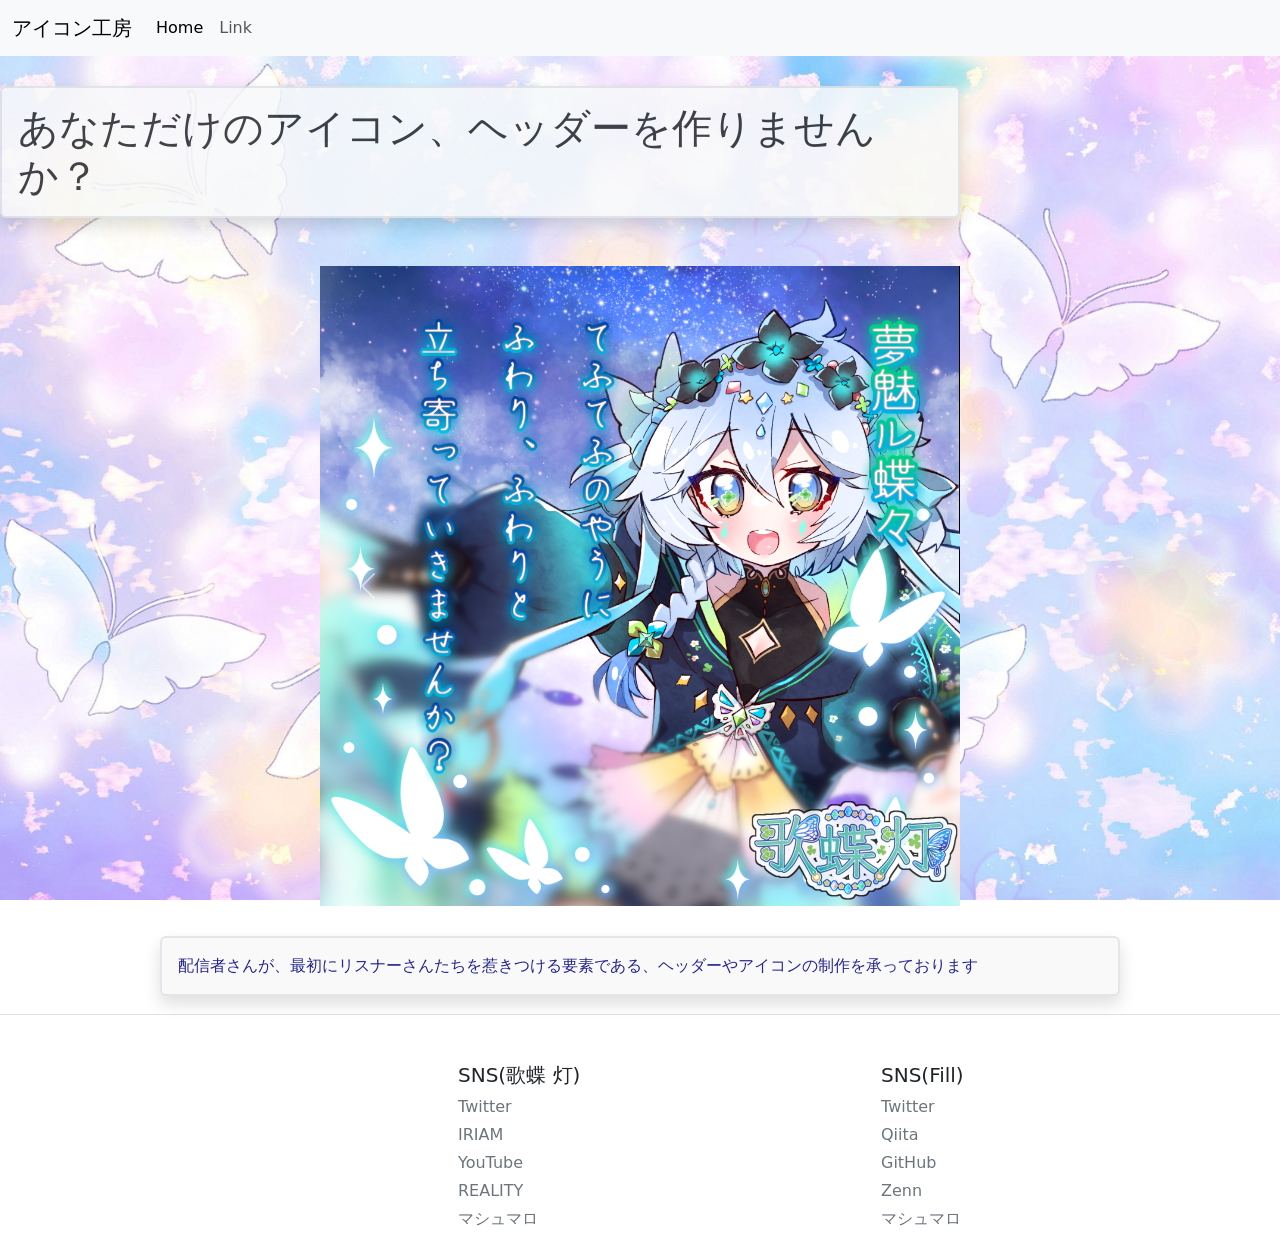
<file: index.html>
<!DOCTYPE html>
<html lang="ja">
  <head>
    <meta charset="UTF-8">
    <meta name="viewport" content="width=device-width, initial-scale=1.0">
    <link href="https://cdn.jsdelivr.net/npm/bootstrap@5.0.2/dist/css/bootstrap.min.css" rel="stylesheet" integrity="sha384-EVSTQN3/azprG1Anm3QDgpJLIm9Nao0Yz1ztcQTwFspd3yD65VohhpuuCOmLASjC" crossorigin="anonymous">
    <link rel="stylesheet" href="style.css">
  </head>
  <body>
    <header>
      <nav class="navbar navbar-expand-lg navbar-light bg-light">
        <div class="container-fluid">
          <a class="navbar-brand" href="#">アイコン工房</a>
          <button class="navbar-toggler" type="button" data-bs-toggle="collapse" data-bs-target="#navbarSupportedContent" aria-controls="navbarSupportedContent" aria-expanded="false" aria-label="Toggle navigation">
            <span class="navbar-toggler-icon"></span>
          </button>
          <div class="collapse navbar-collapse" id="navbarSupportedContent">
            <ul class="navbar-nav me-auto mb-2 mb-lg-0">
              <li class="nav-item">
                <a class="nav-link active" aria-current="page" href="#">Home</a>
              </li>
              <li class="nav-item">
                <a class="nav-link" href="#">Link</a>
              </li>
            </ul>
          </div>
        </div>
      </nav>
    </header>
    <div style="padding: 15px; opacity: 0;"></div>

    <main>
    <h1 class="shadow p-3 mb-5 bg-light rounded border border-2 w-75" style="opacity: 0.85;">あなただけのアイコン、ヘッダーを作りませんか？</h1>
    <div id="carouselExampleControls" class="carousel slide mx-auto" data-bs-ride="carousel" style="width: 50%; height: 50%;">
      <div class="carousel-inner">
        <div class="carousel-item active">
          <img src="icon-exam\LiveIcon-new-fin.png" class="d-block w-100 img-fluid" alt="...">
        </div>
        <div class="carousel-item">
          <img src="icon-exam\LiveIcon雑談(金なんて気にするな).png" class="d-block w-100 img-fluid" alt="...">
        </div>
      </div>
      <button class="carousel-control-prev" type="button" data-bs-target="#carouselExampleControls" data-bs-slide="prev">
        <span class="carousel-control-prev-icon" aria-hidden="true"></span>
        <span class="visually-hidden">Previous</span>
      </button>
      <button class="carousel-control-next" type="button" data-bs-target="#carouselExampleControls" data-bs-slide="next">
        <span class="carousel-control-next-icon" aria-hidden="true"></span>
        <span class="visually-hidden">Next</span>
      </button>
    </div>
    <div style="padding: 30px; opacity: 0;"></div>
    <div class="position-relative">
      <p class="shadow p-3 mb-5 bg-light rounded border border-2 w-75 position-absolute top-0 start-50 translate-middle" style="opacity: 0.85;">配信者さんが、最初にリスナーさんたちを惹きつける要素である、ヘッダーやアイコンの制作を承っております</p>
    </div>
    
    </main>

    <footer class="pt-4 my-md-5 pt-md-5 border-top">
      <div class="row">
        <div class="col-12 col-md">
        <!-- <img class="mb-2" src="" alt="" width="24" height="19"> -->
        <i class="fa-solid fa-power-off"></i>
        <small class="d-block mb-3 text-muted"><!-- &copy; 2017–2021--></small>
      </div>
      <!-- <div class="col-6 col-md"> -->
      <div class="col-md" style="margin-left: 35px; opacity: 1;">
        <h5>SNS(歌蝶 灯)</h5>
        <ul class="list-unstyled text-small">
          <li class="mb-1"><a class="link-secondary text-decoration-none" href="#">Twitter</a></li>
          <li class="mb-1"><a class="link-secondary text-decoration-none" href="#">IRIAM</a></li>
          <li class="mb-1"><a class="link-secondary text-decoration-none" href="#">YouTube</a></li>
          <li class="mb-1"><a class="link-secondary text-decoration-none" href="#">REALITY</a></li>
          <li class="mb-1"><a class="link-secondary text-decoration-none" href="#">マシュマロ</a></li>
          <!-- <li class="mb-1"><a class="link-secondary text-decoration-none" href="#">Last time</a></li> -->
        </ul>
      </div>
      <div class="col-md">
        <h5>SNS(Fill)</h5>
        <ul class="list-unstyled text-small">
          <li class="mb-1"><a class="link-secondary text-decoration-none" href="#">Twitter</a></li>
          <li class="mb-1"><a class="link-secondary text-decoration-none" href="#">Qiita</a></li>
          <li class="mb-1"><a class="link-secondary text-decoration-none" href="#">GitHub</a></li>
          <li class="mb-1"><a class="link-secondary text-decoration-none" href="#">Zenn</a></li>
          <li class="mb-1"><a class="link-secondary text-decoration-none" href="#">マシュマロ</a></li>
          <!-- <li class="mb-1"><a class="link-secondary text-decoration-none" href="#">Last time</a></li> -->
        </ul>
      </div>
    </footer>
    <script src="https://cdn.jsdelivr.net/npm/@popperjs/core@2.9.2/dist/umd/popper.min.js" integrity="sha384-IQsoLXl5PILFhosVNubq5LC7Qb9DXgDA9i+tQ8Zj3iwWAwPtgFTxbJ8NT4GN1R8p" crossorigin="anonymous"></script>
    <script src="https://cdn.jsdelivr.net/npm/bootstrap@5.0.2/dist/js/bootstrap.min.js" integrity="sha384-cVKIPhGWiC2Al4u+LWgxfKTRIcfu0JTxR+EQDz/bgldoEyl4H0zUF0QKbrJ0EcQF" crossorigin="anonymous"></script>
  </body>
</html>
</file>
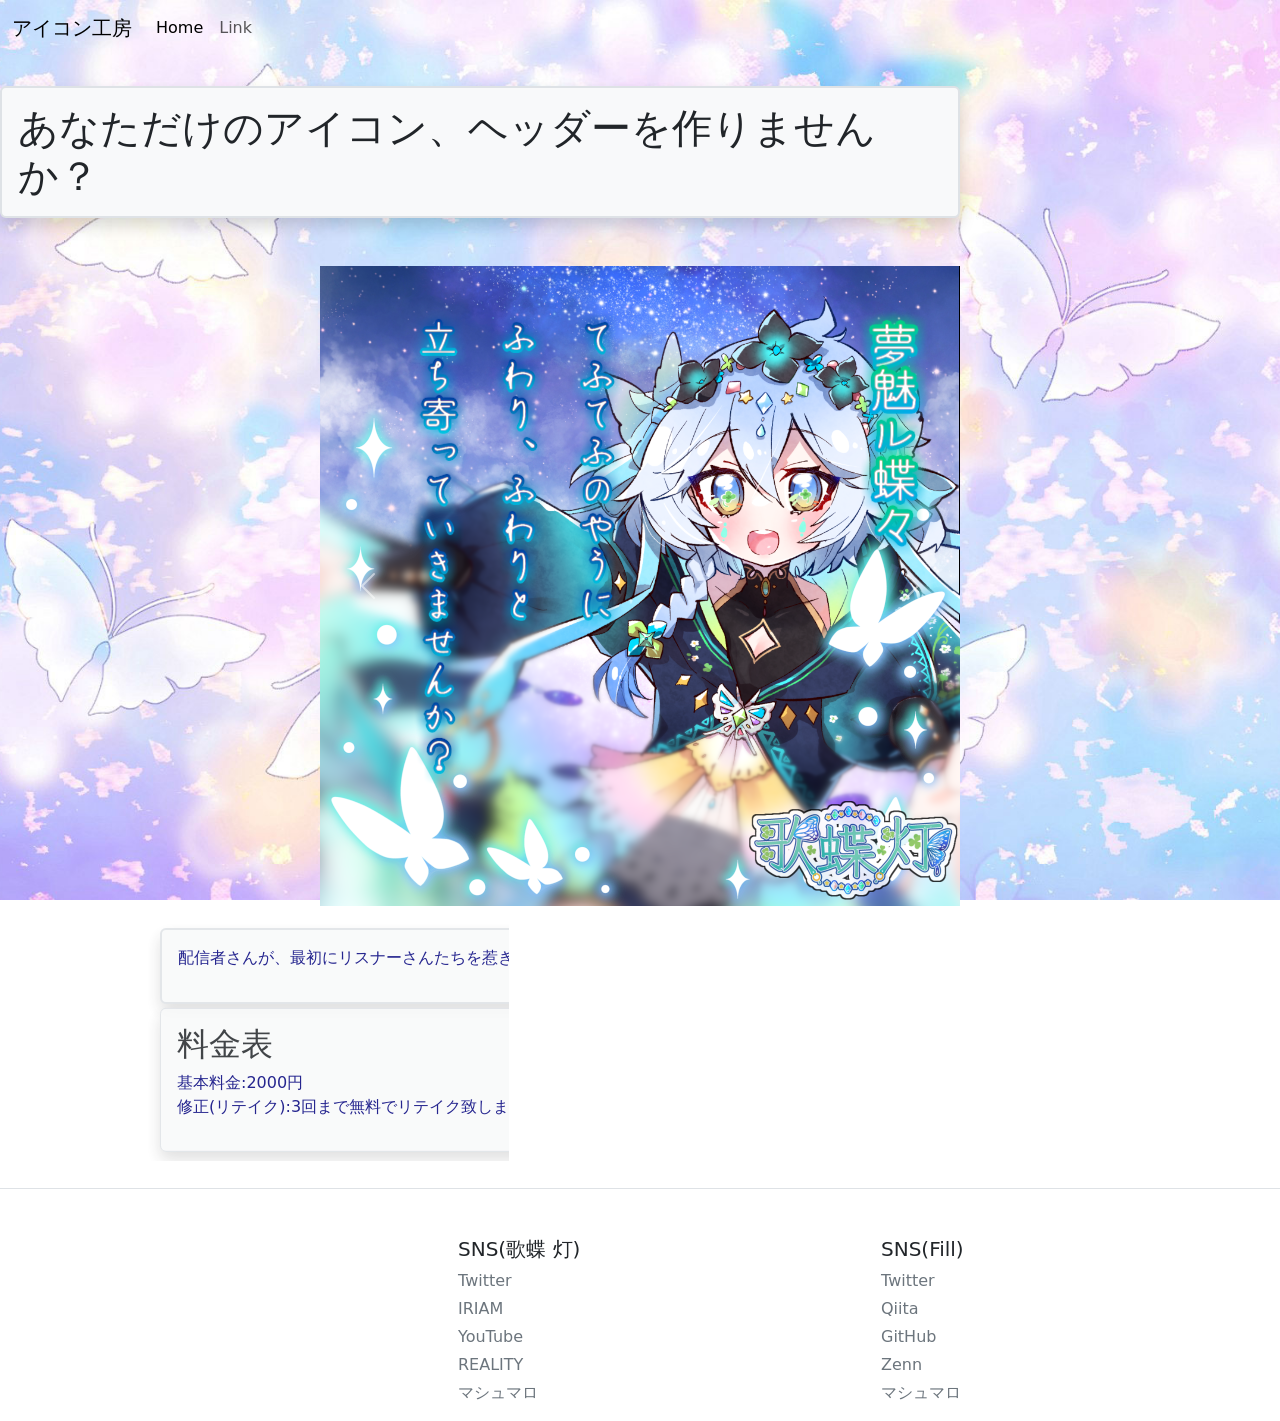
<file: TOMORU.html>
<!DOCTYPE html>
<html lang="ja">
  <head>
    <meta charset="UTF-8">
    <meta name="viewport" content="width=device-width, initial-scale=1.0">
    <link href="https://cdn.jsdelivr.net/npm/bootstrap@5.0.2/dist/css/bootstrap.min.css" rel="stylesheet" integrity="sha384-EVSTQN3/azprG1Anm3QDgpJLIm9Nao0Yz1ztcQTwFspd3yD65VohhpuuCOmLASjC" crossorigin="anonymous">
    <link rel="stylesheet" href="style.css">
  </head>
  <body>
    <header>
      <nav class="navbar navbar-expand-lg navbar-light">
        <div class="container-fluid">
          <a class="navbar-brand rotateY" href="#">アイコン工房</a>
          <button class="navbar-toggler" type="button" data-bs-toggle="collapse" data-bs-target="#navbarSupportedContent" aria-controls="navbarSupportedContent" aria-expanded="false" aria-label="Toggle navigation">
            <span class="navbar-toggler-icon"></span>
          </button>
          <div class="collapse navbar-collapse" id="navbarSupportedContent">
            <ul class="navbar-nav me-auto mb-2 mb-lg-0">
              <li class="nav-item">
                <a class="nav-link active" aria-current="page" href="#">Home</a>
              </li>
              <li class="nav-item">
                <a class="nav-link" href="#">Link</a>
              </li>
            </ul>
          </div>
        </div>
      </nav>
    </header>
    <div style="padding: 15px; opacity: 0;"></div>

    <main>

    <h1 class="shadow p-3 mb-5 bg-light rounded border border-2 w-75 fadeIn" style="opacity: 0.85;">あなただけのアイコン、ヘッダーを作りませんか？</h1>
    <div id="carouselExampleControls" class="carousel slide mx-auto" data-bs-ride="carousel" style="width: 50%; height: 50%;">
      <div class="carousel-inner">
        <div class="carousel-item active">
          <img src="icon-exam\LiveIcon-new-fin.png" class="d-block w-100 img-fluid" alt="...">
        </div>
        <div class="carousel-item">
          <img src="icon-exam\LiveIcon雑談(金なんて気にするな).png" class="d-block w-100 img-fluid" alt="...">
        </div>
      </div>
      <button class="carousel-control-prev" type="button" data-bs-target="#carouselExampleControls" data-bs-slide="prev">
        <span class="carousel-control-prev-icon" aria-hidden="true"></span>
        <span class="visually-hidden">Previous</span>
      </button>
      <button class="carousel-control-next" type="button" data-bs-target="#carouselExampleControls" data-bs-slide="next">
        <span class="carousel-control-next-icon" aria-hidden="true"></span>
        <span class="visually-hidden">Next</span>
      </button>
    </div>

    <div style="padding: 30px; opacity: 0;"></div>
    <div class="position-relative">
      <div class="shadow p-3 mb-5 bg-light rounded border border-2 w-75 position-absolute top-0 start-50 translate-middle" style="opacity: 0.85;"">
        <p>配信者さんが、最初にリスナーさんたちを惹きつける要素である、ヘッダーやアイコンの制作を承っております</p>
      </div>
    </div>
    <div style="padding: 45px; opacity: 0;"><br></div>
    <div class="position-relative">
      <div class="shadow p-3 bg-light rounded border border-1 w-75 position-absolute top-0 start-50 translate-middle" style="opacity: 0.85;"">
        <h2>料金表</h2>
        <p>基本料金:2000円<br>修正(リテイク):3回まで無料でリテイク致します。3回目以降につきましては1回/500円です。</p>
      </div>
    </div>
    <div style="padding: 30px; opacity: 0;"></div>
    </main>

    <footer class="pt-4 my-md-5 pt-md-5 border-top">
      <div class="row">
        <div class="col-12 col-md">
        <!-- <img class="mb-2" src="" alt="" width="24" height="19"> -->
        <i class="fa-solid fa-power-off"></i>
        <small class="d-block mb-3 text-muted"><!-- &copy; 2017–2021--></small>
      </div>
      <!-- <div class="col-6 col-md"> -->
      <div class="col-md" style="margin-left: 35px; opacity: 1;">
        <h5>SNS(歌蝶 灯)</h5>
        <ul class="list-unstyled text-small">
          <li class="mb-1"><a class="link-secondary text-decoration-none" href="#">Twitter</a></li>
          <li class="mb-1"><a class="link-secondary text-decoration-none" href="#">IRIAM</a></li>
          <li class="mb-1"><a class="link-secondary text-decoration-none" href="#">YouTube</a></li>
          <li class="mb-1"><a class="link-secondary text-decoration-none" href="#">REALITY</a></li>
          <li class="mb-1"><a class="link-secondary text-decoration-none" href="#">マシュマロ</a></li>
          <!-- <li class="mb-1"><a class="link-secondary text-decoration-none" href="#">Last time</a></li> -->
        </ul>
      </div>
      <div class="col-md">
        <h5>SNS(Fill)</h5>
        <ul class="list-unstyled text-small">
          <li class="mb-1"><a class="link-secondary text-decoration-none" href="#">Twitter</a></li>
          <li class="mb-1"><a class="link-secondary text-decoration-none" href="#">Qiita</a></li>
          <li class="mb-1"><a class="link-secondary text-decoration-none" href="#">GitHub</a></li>
          <li class="mb-1"><a class="link-secondary text-decoration-none" href="#">Zenn</a></li>
          <li class="mb-1"><a class="link-secondary text-decoration-none" href="#">マシュマロ</a></li>
          <!-- <li class="mb-1"><a class="link-secondary text-decoration-none" href="#">Last time</a></li> -->
        </ul>
      </div>
    </footer>
    <script src="https://cdn.jsdelivr.net/npm/@popperjs/core@2.9.2/dist/umd/popper.min.js" integrity="sha384-IQsoLXl5PILFhosVNubq5LC7Qb9DXgDA9i+tQ8Zj3iwWAwPtgFTxbJ8NT4GN1R8p" crossorigin="anonymous"></script>
    <script src="https://cdn.jsdelivr.net/npm/bootstrap@5.0.2/dist/js/bootstrap.min.js" integrity="sha384-cVKIPhGWiC2Al4u+LWgxfKTRIcfu0JTxR+EQDz/bgldoEyl4H0zUF0QKbrJ0EcQF" crossorigin="anonymous"></script>
  </body>
</html>
</file>
<file: style.css>
body{
    margin: 0;
    width: 100vw;
    height: 100vh;
    background-image: url("img/flo.jpg");
    background-size: cover;
    background-position: center;
    background-repeat: repeat;
    background-attachment: fixed;
    overflow-x: hidden;
}

p{
  color: rgb(0, 0, 124);
}

.rotateY{
  animation-name: rotateYAnime;
  animation-duration: 5s;
  animation-fill-mode: forwards;
}

@keyframes rotateYAnime{
  from{
    transform: rotateY(0deg);
  }
  to{
    transform: rotateY(-360deg);
  }
}

.fadeIn{
  animation-name: fadeInAnime;
  animation-duration: 1.5s;
  animation-fill-mode: forwards;
  opacity: 0;
}
@keyframes fadeInAnime{
  from{
    opacity: 0;
  }
  to{
    opacity: 1;
  }
}
</file>
